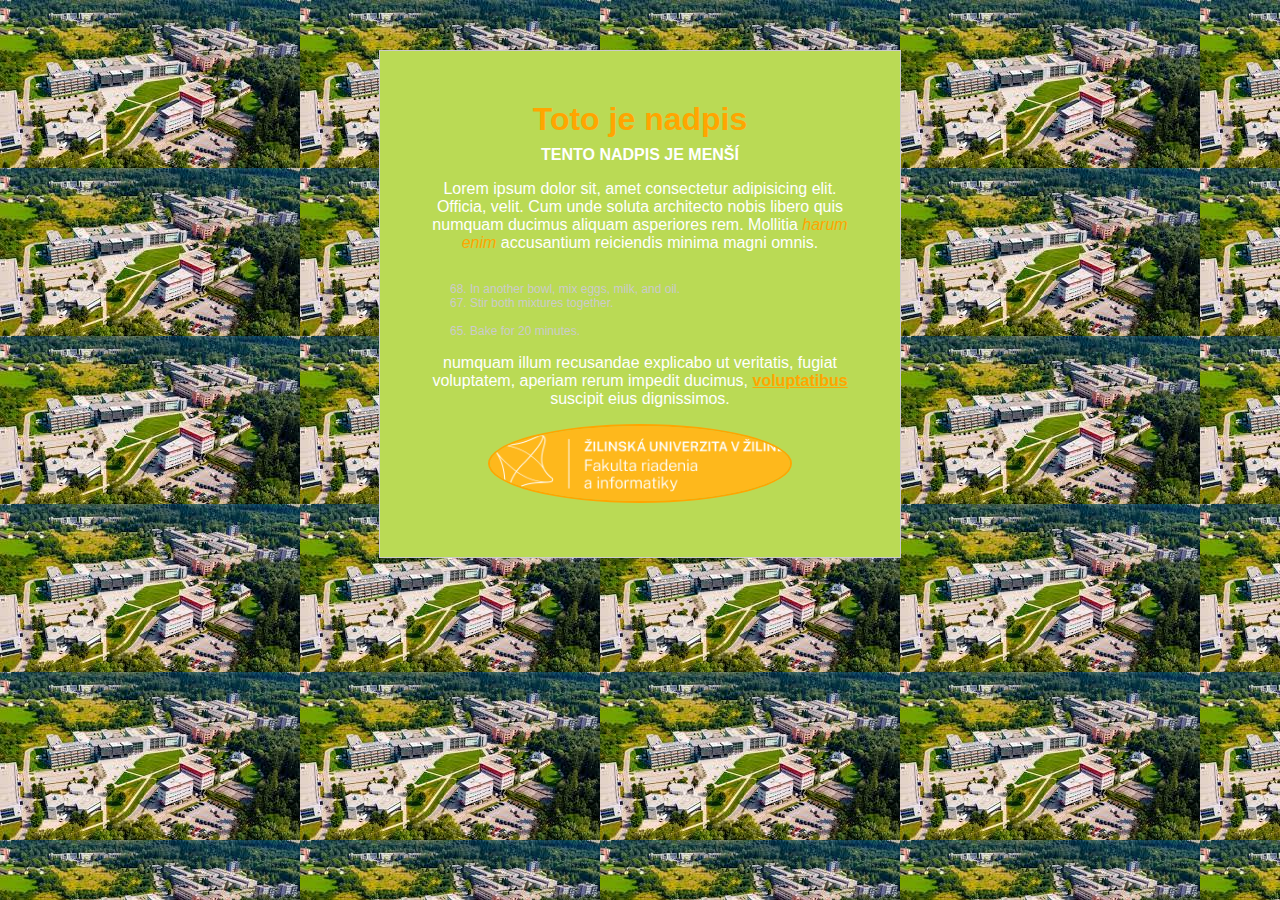
<file: index.html>
<!-- dat ! a kliknut enter -->
<!DOCTYPE html>
<!-- zmenit jazyk -->
<html lang="sk">
  <!-- toto su nastavenia -->
  <head>
    <meta charset="UTF-8" />
    <meta http-equiv="X-UA-Compatible" content="IE=edge" />
    <meta name="viewport" content="width=device-width, initial-scale=1.0" />
    <!-- toto je nadpis stranky ktory je v tabe-->
    <title>HTML a CSS</title>
    <link rel="stylesheet" href="./css/app.css" />
    <!-- marginy sa daju napisat do jedneho riadku kde idu top right bottom left-->
    <!-- ak ma margin len dve hodnoty tak prve dve su hore dole a dalsie dve prava lava-->
  </head>

  <!-- sem pisem ako ma stranka vyzerat-->
  <!-- h1 je najdolezitejsi nadpis h2 je menej dolezity ...-->
  <!-- p oznacujem odstavce-->
  <!-- lorem pre random text-->
  <!-- ayu extension a ctrl shift p-->
  <!-- dolezity text je cez strong a doraz je cez em-->
  <!-- tucny text je b a kurziva je cez i-->
  <!-- cez style (to je uz css) menim napr strong tagy a to je uz v head-->
  <!-- vsetky tagy dokazem najst cez mdn-->
  <!-- obrazky pridavat cez img src je zdroj a alt je keby zdroj padne-->
  <!-- pridavat jednotlice artikle ktore mozemm potom stylovat-->
  <!-- ol je ordered list ul je undrdered list-->
  <!-- a element je odkaz na nieco-->
  <!-- pokial nad nejakym odkazom budem mysou (hover) alebo prstom (active) tak zmeni farbu-->
  <!-- div je skupina elementov alebo neurcity element (nema css scpecifikaciu)-->
  <!-- class moze mat viacero a pristup k nim je cez .-->
  <!-- id moze mat len jeden objekt a objekt ma len jeden id a pristup k nemu je cez #-->

  <body>
    <article>
      <header>
        <h1>Toto je nadpis</h1>
        <h2>Tento nadpis je menší</h2>
      </header>

      <p title="Tajny text ktory sa zobrazuje len ked som na nom mysou">
        Lorem ipsum dolor sit, amet
        <storng>consectetur adipisicing</storng> elit. Officia, velit. Cum unde
        soluta architecto nobis libero quis numquam ducimus aliquam asperiores
        rem. Mollitia <em>harum enim</em> accusantium reiciendis minima magni
        omnis.
      </p>

      <ol start="69" reversed>
        <li class="highlighted">Mix flour, baking powder, sugar, and salt.</li>
        <li>In another bowl, mix eggs, milk, and oil.</li>
        <li>Stir both mixtures together.</li>
        <li class="highlighted chunky">Fill muffin tray 3/4 full.</li>
        <li>Bake for 20 minutes.</li>
      </ol>

      <!-- <ul>
        <li>ponochále</li>
        <li>hajzel papier</li>
        <li>kilo muky</li>
      </ul> -->

      <p>
        numquam illum recusandae explicabo ut veritatis, fugiat voluptatem,
        aperiam rerum impedit ducimus,
        <a href="https://google.com">voluptatibus</a> suscipit eius dignissimos.
      </p>

      <footer>
        <a href="druha.html">
          <img src="./images/index.png" alt="obrazek" />
        </a>
      </footer>
    </article>
  </body>
</html>
</file>
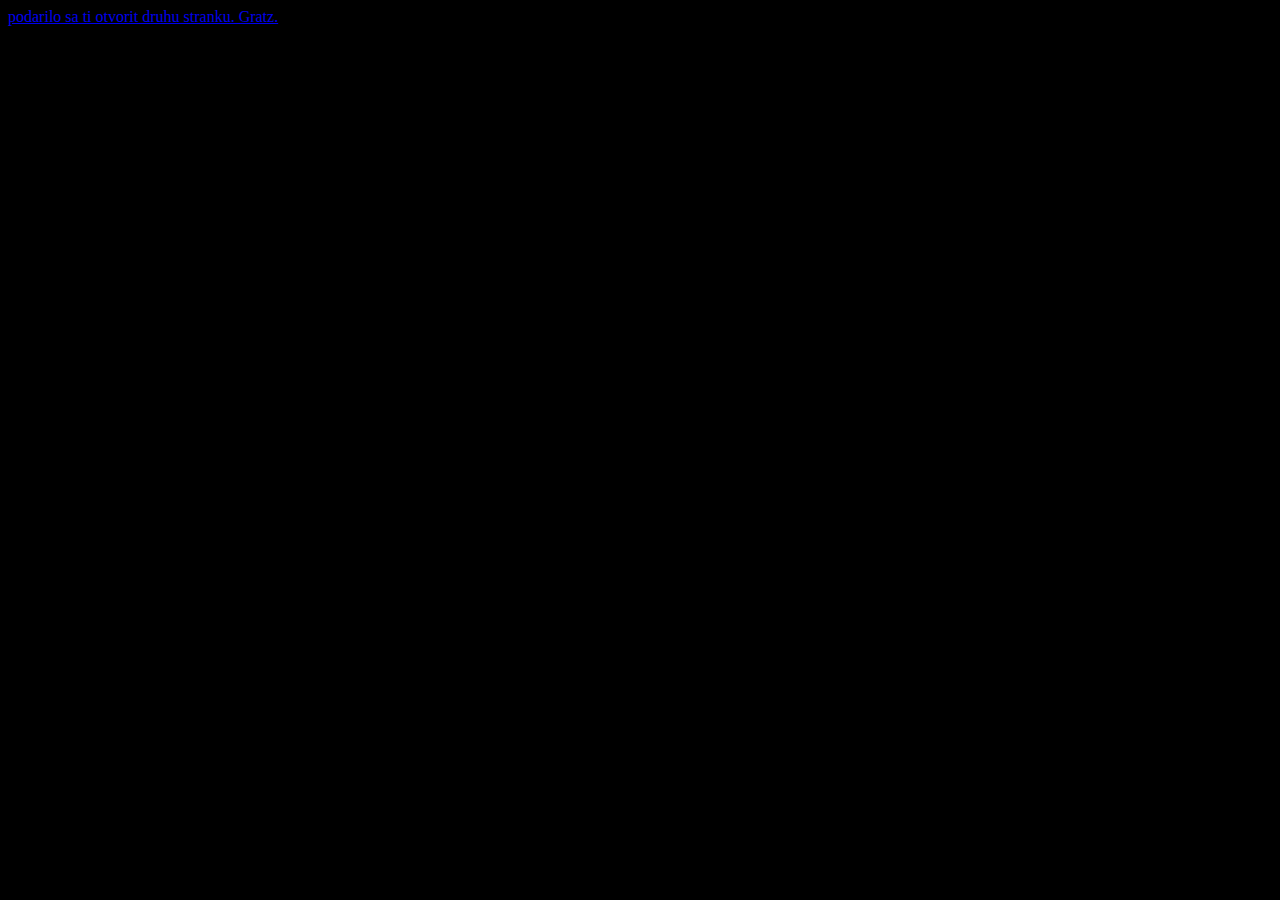
<file: druha.html>
<!DOCTYPE html>
<html lang="en">
  <head>
    <meta charset="UTF-8" />
    <meta http-equiv="X-UA-Compatible" content="IE=edge" />
    <meta name="viewport" content="width=device-width, initial-scale=1.0" />
    <title>Document</title>

    <style>
      body {
        background-color: black;
      }
    </style>
  </head>
  <body>
    <a href="index.html">podarilo sa ti otvorit druhu stranku. Gratz.</a>
  </body>
</html>
</file>
<file: css/app.css>
strong,
h1,
em {
  color: orange;
}

body {
  color: white;
  background: rgb(49, 48, 48);
  background: url(../images/uniza.jpg);
  font-family: Arial, Helvetica, sans-serif;
  text-align: center;
}

h1,
h2,
h3 {
  margin: 0;
}

h2 {
  font-size: 16px;
  text-transform: uppercase;
  margin-top: 8px;
}

article {
  background-color: #bada55;
  border: 1px solid #ccc;

  /* margin je od okraju obrazovky*/
  margin: 50px auto;

  /* paddin je od ramceka*/
  padding: 50px;

  max-width: 420px;
}

footer img {
  width: 300px;
  border-radius: 50%;
  border: 2px solid orange;
}

ol,
ul {
  text-align: left;
  color: #ccc;
  font-size: 75%;
}

a {
  color: orange;
  font-weight: bold;
}

a:hover,
a:active {
  color: #bada55;
}

footer a:hover img,
footer a:active img {
  border-color: #bada55;
}

.highlighted {
  color: #bada55;
}

.chunky {
  text-transform: uppercase;
  font-weight: bolder;
}
</file>
